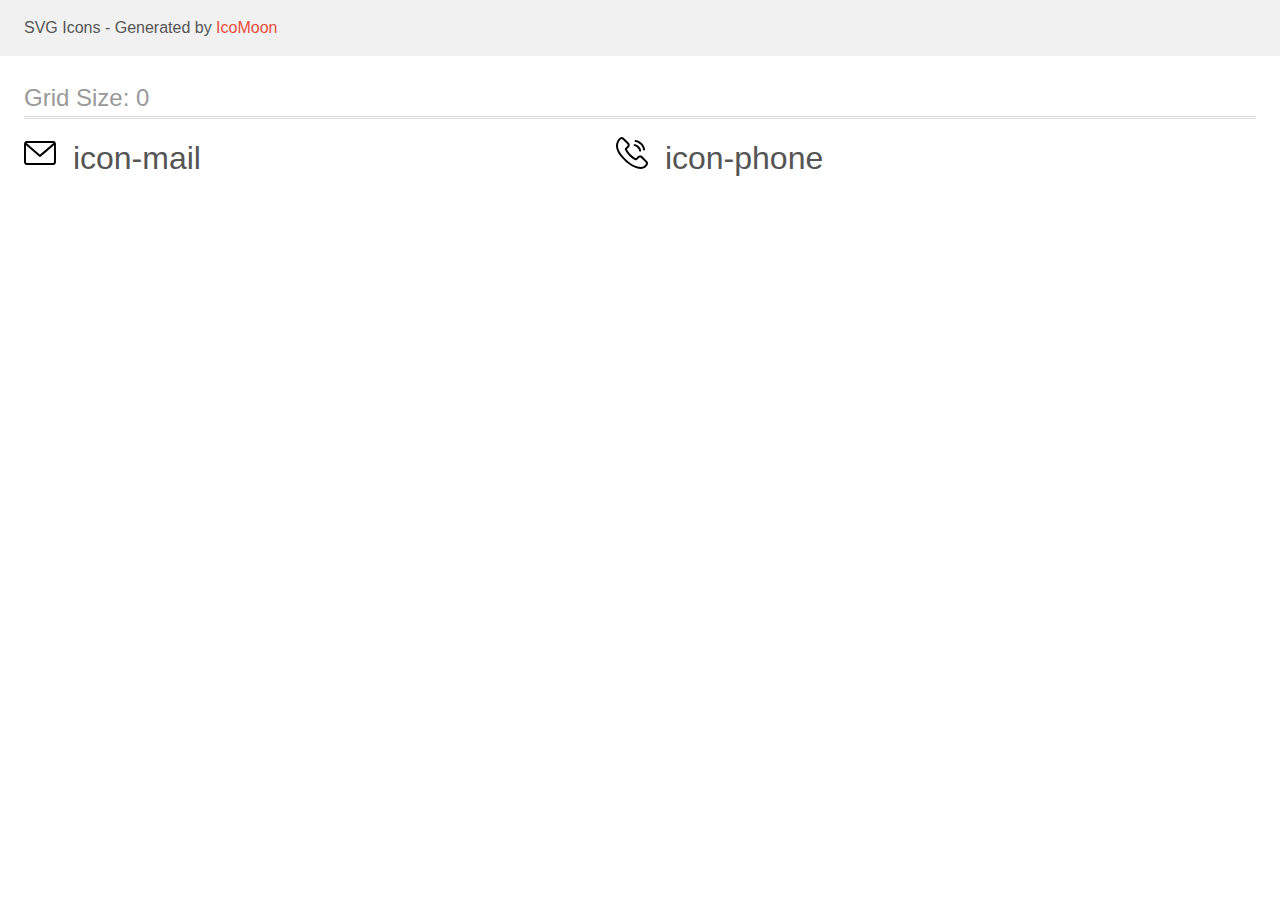
<file: images/icomoon/demo.html>
<!doctype html>
<html>
<head>
    <title>IcoMoon - SVG Icons</title>
    <meta charset="utf-8">
    <meta name="viewport" content="width=device-width, initial-scale=1">
    <link rel="stylesheet" href="demo-files/demo.css">
    <link rel="stylesheet" href="style.css">
</head>
<body>
<svg aria-hidden="true" style="position: absolute; width: 0; height: 0; overflow: hidden;" version="1.1" xmlns="http://www.w3.org/2000/svg" xmlns:xlink="http://www.w3.org/1999/xlink">
<defs>
<symbol id="icon-mail" viewBox="0 0 32 32">
<path d="M2.256 4.1c-1.056 0.281-1.881 1.125-2.163 2.194-0.144 0.537-0.144 18.875 0 19.413 0.281 1.081 1.113 1.919 2.188 2.2 0.325 0.081 1.931 0.094 13.719 0.094 14.563 0 13.65 0.025 14.387-0.35 0.444-0.225 0.994-0.769 1.231-1.206 0.406-0.762 0.381-0.156 0.381-10.444 0-8.194-0.012-9.394-0.094-9.719-0.281-1.075-1.119-1.906-2.2-2.188-0.531-0.138-26.931-0.131-27.45 0.006zM29.294 6.050c0.044 0.025-2.425 2.212-6.594 5.819-6.425 5.575-6.669 5.775-6.806 5.688-0.075-0.050-3.094-2.65-6.7-5.775-4.025-3.494-6.525-5.706-6.481-5.731 0.094-0.063 26.481-0.063 26.581 0zM15.644 19.931c0.238 0.1 0.669 0.063 0.869-0.075 0.081-0.050 3.144-2.694 6.819-5.881l6.669-5.781-0.012 8.588c-0.019 8.563-0.019 8.587-0.15 8.756-0.069 0.094-0.206 0.231-0.3 0.3l-0.169 0.131h-26.738l-0.169-0.131c-0.094-0.069-0.231-0.206-0.3-0.3-0.131-0.169-0.131-0.194-0.15-8.762l-0.012-8.588 6.719 5.831c3.7 3.2 6.813 5.863 6.925 5.912z"></path>
</symbol>
<symbol id="icon-phone" viewBox="0 0 32 32">
<path d="M4.95 0.188c-0.756 0.2-1.156 0.456-1.956 1.25-1.306 1.3-2.119 2.787-2.644 4.85-1.175 4.638 0.588 9.113 5.919 15.025 1.162 1.288 3.281 3.381 4.325 4.275 3.569 3.056 7.231 5.063 10.813 5.913 2.769 0.663 4.925 0.519 6.938-0.462 0.381-0.188 0.869-0.475 1.094-0.65 0.494-0.375 1.394-1.306 1.775-1.85 0.869-1.219 1.019-2.575 0.406-3.806-0.169-0.337-0.556-0.75-2.887-3.081-2.881-2.869-2.919-2.9-3.762-3.131-0.475-0.131-1.363-0.113-1.844 0.038-0.688 0.212-1.087 0.506-2.188 1.606-0.569 0.563-1.063 1.025-1.1 1.025-0.106 0-1.581-0.881-2.337-1.4-2.631-1.806-4.506-3.875-6.287-6.944l-0.325-0.563 1.044-1.063c1.45-1.475 1.681-1.881 1.738-3.075 0.031-0.525 0.012-0.7-0.094-1.063-0.256-0.838-0.419-1.019-3.225-3.819-2.888-2.875-2.925-2.906-3.881-3.106-0.575-0.119-0.963-0.113-1.519 0.031zM6.219 2.131c0.213 0.056 0.638 0.456 2.738 2.544 1.475 1.469 2.544 2.581 2.619 2.731 0.081 0.15 0.131 0.375 0.131 0.563 0.006 0.606-0.069 0.719-1.394 2.062-0.681 0.688-1.281 1.344-1.344 1.463-0.137 0.275-0.188 0.787-0.1 1.106 0.081 0.306 1.019 1.956 1.637 2.881 2.013 3.012 4.412 5.206 7.825 7.162 1.25 0.719 1.656 0.8 2.313 0.475 0.15-0.075 0.775-0.637 1.45-1.306 0.656-0.644 1.275-1.219 1.375-1.269 0.306-0.156 0.631-0.188 0.981-0.106 0.325 0.075 0.394 0.137 2.819 2.556 1.369 1.363 2.544 2.581 2.613 2.706 0.25 0.481 0.119 1.137-0.35 1.769-0.95 1.269-1.863 1.881-3.387 2.262-0.919 0.231-2.275 0.244-3.456 0.025-4.744-0.881-9.506-3.913-14.331-9.119-3.463-3.731-5.237-6.438-6.006-9.15-0.863-3.019-0.025-6.631 2.006-8.637 0.725-0.719 1.194-0.9 1.862-0.719z"></path>
<path d="M19.238 3c-0.469 0.144-0.794 0.638-0.719 1.1 0.038 0.237 0.288 0.606 0.481 0.713 0.063 0.031 0.394 0.112 0.731 0.181 1.756 0.344 3.375 1.225 4.744 2.594 1.381 1.381 2.319 3.106 2.613 4.806 0.113 0.637 0.212 0.856 0.481 1.050 0.563 0.4 1.425 0.037 1.531-0.644 0.056-0.319-0.137-1.306-0.413-2.125-1.094-3.281-3.712-5.981-6.95-7.181-0.95-0.35-2.181-0.594-2.5-0.494z"></path>
<path d="M18.137 7.231c-0.256 0.125-0.431 0.338-0.519 0.638-0.163 0.537 0.262 1.144 0.863 1.231 0.775 0.113 1.856 0.644 2.669 1.313 0.919 0.756 1.706 2.063 1.95 3.237 0.050 0.238 0.15 0.519 0.225 0.619 0.144 0.2 0.55 0.412 0.794 0.419 0.262 0 0.681-0.244 0.831-0.488 0.45-0.731-0.3-2.769-1.631-4.412-0.887-1.1-2.581-2.181-3.981-2.537-0.581-0.15-0.925-0.156-1.2-0.019z"></path>
</symbol>
</defs>
</svg>

<header class="bgc1 clearfix">
<div class="mhl">
    <p>SVG Icons - Generated by <a href="https://icomoon.io/app">IcoMoon</a></p>
</div>
</header>
    <div class="clearfix mhl ptl">
        <h1 class="mvm mtn fgc1">Grid Size: 0</h1>
        <div class="glyph fs1">
            <div class="clearfix pbs">
                <svg class="icon icon-mail"><use xlink:href="#icon-mail"></use></svg><span class="name"> icon-mail</span>
            </div>
        </div>
        <div class="glyph fs1">
            <div class="clearfix pbs">
                <svg class="icon icon-phone"><use xlink:href="#icon-phone"></use></svg><span class="name"> icon-phone</span>
            </div>
        </div>
  </div>
<script defer src="svgxuse.js"></script>
</body>
</html>
</file>
<file: images/icomoon/demo-files/demo.css>
body {
  padding: 0;
  margin: 0;
  font-family: sans-serif;
  font-size: 1em;
  line-height: 1.5;
  color: #555;
  background: #fff;
}
h1 {
  font-size: 1.5em;
  font-weight: normal;
  box-shadow: 0 1px #ddd, 0 2px #fff, 0 3px #ddd;
}
small {
  font-size: .66666667em;
}
a {
  color: #e74c3c;
  text-decoration: none;
}
a:hover, a:focus {
  box-shadow: 0 1px #e74c3c;
}
.bshadow0, input {
  box-shadow: inset 0 -2px #e7e7e7;
}
input:hover {
  box-shadow: inset 0 -2px #ccc;
}
input, fieldset {
  font-size: 1em;
  margin: 0;
  padding: 0;
  border: 0;
}
input {
  color: inherit;
  line-height: 1.5;
  height: 1.5em;
  padding: .25em 0;
}
input:focus {
  outline: none;
  box-shadow: inset 0 -2px #449fdb;
}
.glyph {
  font-size: 16px;
  margin-right: 1.5em;
  float: left;
  width: 17em;
}
svg {
  color: #000;
}
.liga {
  width: 80%;
  width: calc(100% - 2.5em);
}
.talign-right {
  text-align: right;
}
.talign-center {
  text-align: center;
}
.bgc1 {
  background: #f1f1f1;
}
.fgc0 {
  color: #000;
}
.fgc1 {
  color: #999;
}
p {
  margin-top: 1em;
  margin-bottom: 1em;
}
.mvm {
  margin-top: .75em;
  margin-bottom: .75em;
}
.mtn {
  margin-top: 0;
}
.mtl, .mal {
  margin-top: 1.5em;
}
.mbl, .mal {
  margin-bottom: 1.5em;
}
.mal, .mhl {
  margin-left: 1.5em;
  margin-right: 1.5em;
}
.mhmm {
  margin-left: 1em;
  margin-right: 1em;
}
.ptl {
  padding-top: 1.5em;
}
.pbs, .pvs {
  padding-bottom: .25em;
}
.pvs, .pts {
  padding-top: .25em;
}
.unit {
  float: left;
}
.unitRight {
  float: right;
}
.size1of2 {
  width: 50%;
}
.size1of1 {
  width: 100%;
}
.clearfix:before, .clearfix:after {
  content: " ";
  display: table;
}
.clearfix:after {
  clear: both;
}
.hidden-true {
  display: none;
}
.textbox0 {
  width: 3em;
  background: #f1f1f1;
  padding: .25em .5em;
  line-height: 1.5;
  height: 1.5em;
}
.fs0 {
  font-size: 16px;
}
.fs1 {
  font-size: 32px;
}
.name {
  margin-left: .25em;
}
</file>
<file: images/icomoon/style.css>
.icon {
  display: inline-block;
  width: 1em;
  height: 1em;
  stroke-width: 0;
  stroke: currentColor;
  fill: currentColor;
}

/* ==========================================
Single-colored icons can be modified like so:
.icon-name {
  font-size: 32px;
  color: red;
}
========================================== */
</file>
